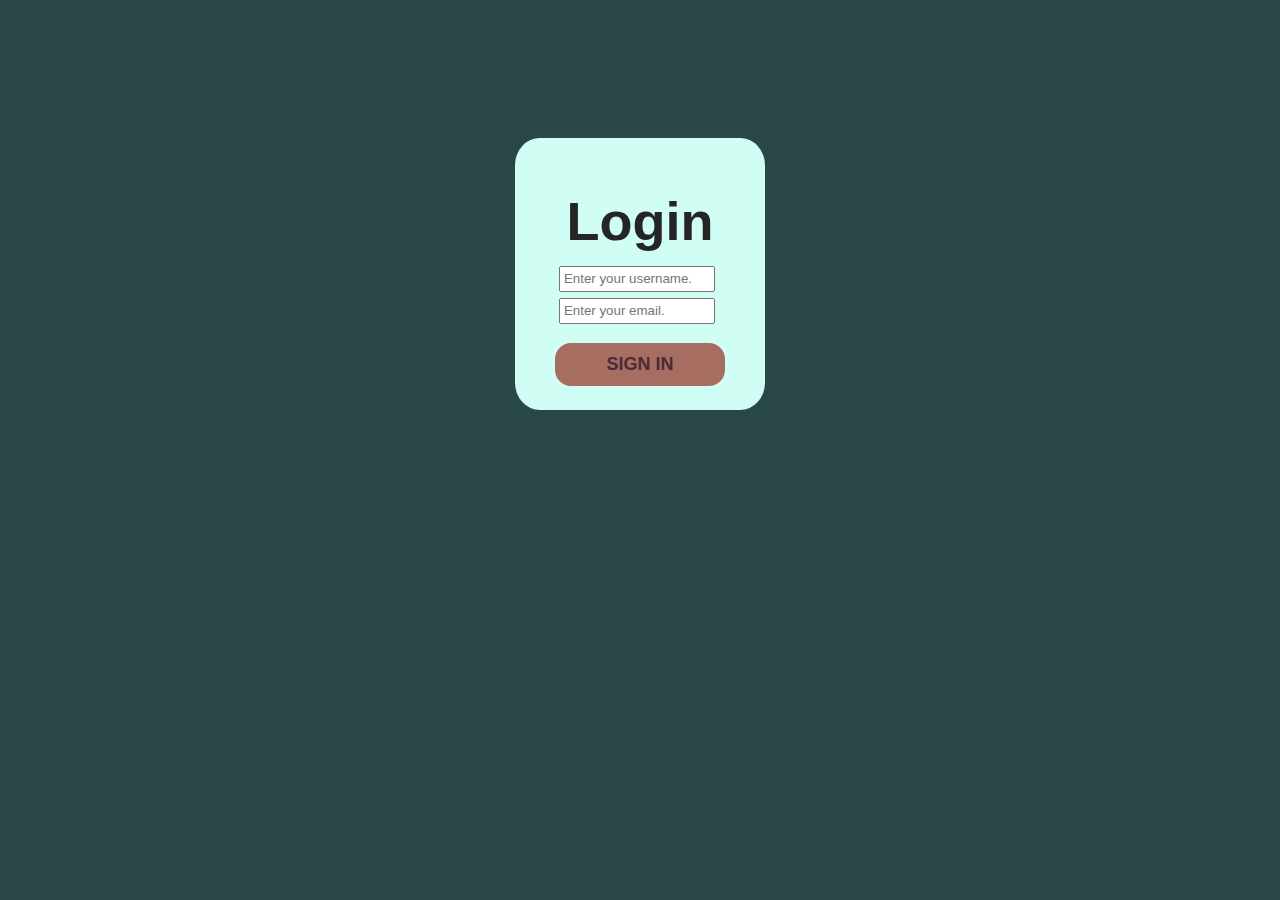
<file: html/index.html>
<!DOCTYPE html>
<html lang="en">
  <head>
    <meta charset="UTF-8" />
    <meta http-equiv="X-UA-Compatible" content="IE=edge" />
    <meta name="viewport" content="width=device-width, initial-scale=1.0" />

    <link rel="stylesheet" href="../css/style.css" />
    <title>Document</title>
  </head>
  <body onload="loginLoader()">
    <div class="loginDiv" id="loginDivver">
      <p class="loginText loginItem" id="loginText">Login</p>
      <input
        class="inputClass loginItem"
        type="text"
        placeholder="Enter your username."
        id="uNameInput"
        required
      />
      <input
        class="inputClass loginItem"
        type="text"
        id="uEmailInput"
        placeholder="Enter your email."
        required
      />
      <!-- <input type="submit" id="subBtn" value="Sign In" /> -->
      <button id="subBtn">Sign In</button>
    </div>
    <script src="../js/main.js"></script>
  </body>
</html>
</file>
<file: css/style.css>
:root {
  --dark-slate-gray: #2a4747ff;
  --mint-green: #d0fef5ff;
  --redwood: #a76d60;
  --eggplant: #4c2b36ff;
}

body {
  align-items: center;
  display: flex;
  justify-content: center;
  padding: 10%;

  background-color: var(--dark-slate-gray);
}

.loginDiv {
  display: flex;
  flex-direction: column;
  justify-content: center;
  animation-iteration-count: 1;

  background-color: var(--mint-green);
  border-radius: 10%;
  margin: 0.15rem 0.2rem;
  padding: 2.5rem;
  padding-bottom: 1.5rem;
}

.loginItem {
  margin: 0.2rem;
  font-family: Helvetica, sans-serif;
  position: relative;
}

.loginText {
  padding: 0.5rem;

  color: #252525;

  font-size: 54px;
  font-weight: bold;
}

.inputClass {
  padding: 2%;
  width: fit-content;
  padding-right: 0;
}

.failedLoginText {
  font-weight: bold;
  text-align: center;
  margin-top: 1rem;
  margin-bottom: 0;
  color: rgb(100, 17, 17);
  transition: 0.2s;
}

#subBtn {
  margin-top: 1rem;
  margin-bottom: 0rem;
  border: 10px solid var(--redwood);
  background-color: var(--redwood);
  border-radius: 1rem;
  font-size: large;
  color: var(--eggplant);
  text-transform: uppercase;
  font-weight: bold;
}

#userPosts {
  list-style-type: none;
}

.title {
  font-size: x-large;
  color: var(--redwood);
  text-transform: capitalize;
  font-weight: bold;
  font-family: "Lucida Sans", "Lucida Sans Regular", "Lucida Grande",
    "Lucida Sans Unicode", Geneva, Verdana, sans-serif;
}
.textBody {
  font-size: large;
  font-family: "Trebuchet MS", "Lucida Sans Unicode", "Lucida Grande",
    "Lucida Sans", Arial, sans-serif;
  color: var(--mint-green);
}

/* shake animation stuff */

@keyframes shake {
  0% {
    transform: translateX(3px);
  }
  25% {
    transform: translateX(-3px);
  }
  50% {
    transform: translateX(3px);
  }
  100% {
    transform: translateX(-3px);
  }
}
</file>
